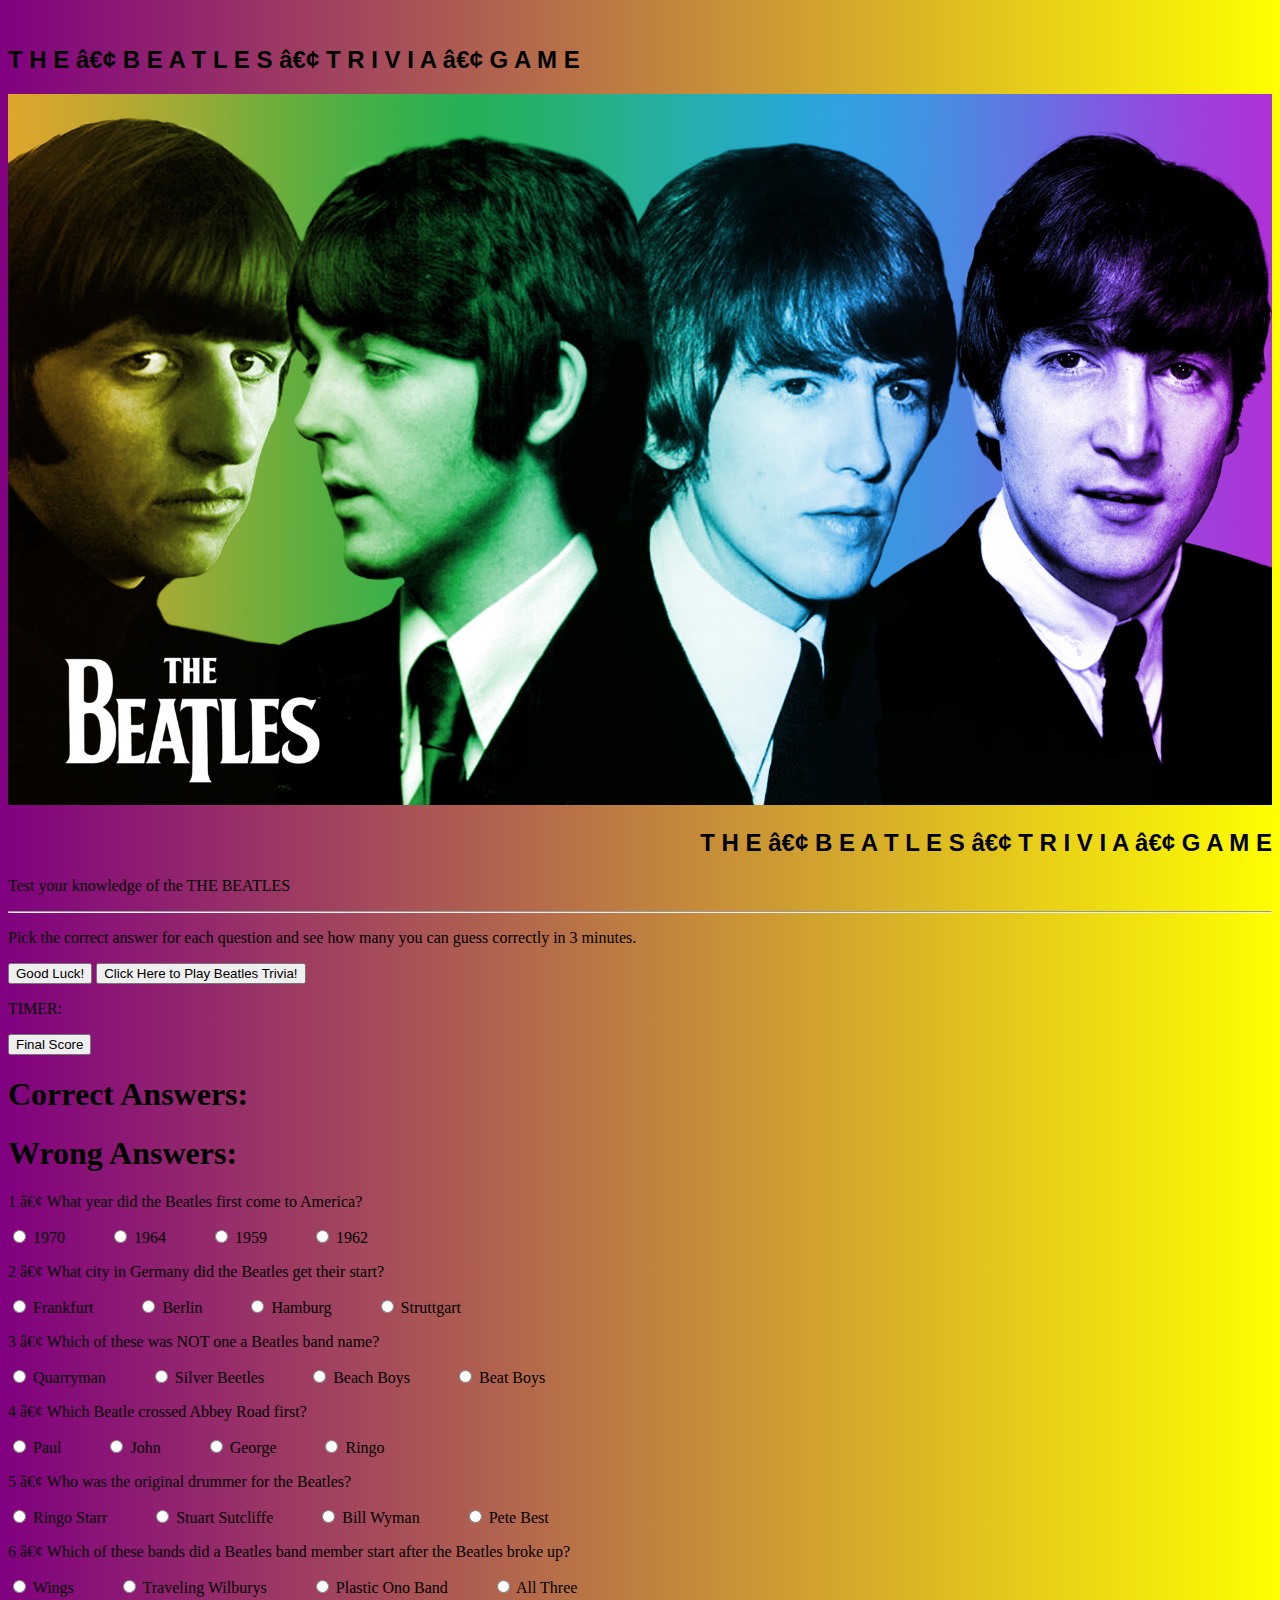
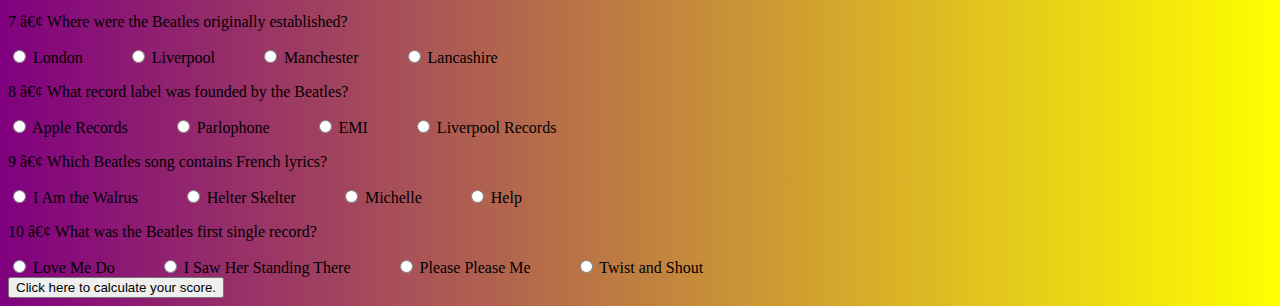
<file: index.html>
<!DOCTYPE html>
<html lang="en">
<head>
  <meta charset-"UTF-8">
  <title>BeatlesTriviaGame</title>
  <!-- <link href="assets/css/style.css" rel="stylesheet"> -->
  <script type="text/javascript" src="https://cdnjs.cloudflare.com/ajax/libs/jquery/3.2.1/jquery.min.js"></script>
  <script src="https://ajax.googleapis.com/ajax/libs/jquery/3.2.1/jquery.min.js"></script> 
  <!-- <script src="assets/javascript/TriviaGame.js"></script> -->
  <link rel="stylesheet" href="https://stackpath.bootstrapcdn.com/bootstrap/4.1.0/css/bootstrap.min.css" integrity="sha384-9gVQ4dYFwwWSjIDZnLEWnxCjeSWFphJiwGPXr1jddIhOegiu1FwO5qRGvFXOdJZ4" crossorigin="anonymous">
  <link rel="stylesheet" type="text/css" href="assets/css/style.css"> 
  <script src="assets/javascript/triviaGame.js"></script>

          <!-- customize alert button -->
            <!-- <script src="Scripts/jquery-1.4.1.js" type="text/javascript"/> -->
            <!-- <script src="Scripts/jquery.alerts.js" type="text/javascript"/> -->
            <!-- <link href="Styles/jquery.alerts.css" rel="stylesheet" type="text/css"/> -->
            
          <!-- <script type= "text/javascript" language="javascript"> -->
          <!-- $(document).ready(function () { -->
          <!-- $("#Button").click(function () { -->
          <!-- jAlert('Wow !My alert message with custom titile','My custom title bar here...'); -->
            <!-- return false; -->
            <!-- }); -->
            <!-- }); -->
           <!-- </script> -->

</head>

 
<body>


<!-- <div id="show-number"></div> -->

<div id="show-number"></div>

<br>

<!-- <button id="startbutton">Click Here to Play Beatles Trivia!</button> -->
<!-- <h1>TIMER: </h1><label id="counter"></label> -->
<!-- <button id="stop">Stop</button>  -->
<!-- <button id="resume">Resume</button>  -->



    <!-- <h6 class= "pagetitle"> Beatles Trivia Game Introduction</h6> -->

    <div class="container">
      <div class="centered"><h2>T  H  E   •   B  E  A  T  L  E  S   •   T  R  I  V  I  A   •   G  A  M  E<h/2></h></div>
        <img src="assets/images/Beatles_color.jpg" alt="Beatles" style="width:100%;">
        <div class="centered2"><h2>T  H  E   •   B  E  A  T  L  E  S   •   T  R  I  V  I  A   •   G  A  M  E<h/2></h></div>
      
 
    
    </div>


    <label id="test"></label>

    <!-- <h2 class="subhead"> Trivia </h2> -->

    <div class="jumbotron">
      <!-- <h1 class="display-4">Trivia Game</h1> -->
      <p class="lead">Test your knowledge of the THE BEATLES</p>
      <hr class="my-4">
      <p>Pick the correct answer for each question and see how many you can guess correctly in 3 minutes.</p>
      <!-- <a class="btn btn-primary btn-lg" href="#" role="button">Good Luck!</a> -->
      <button type="button" class="btn btn-success">Good Luck!</button>
      <!-- <a class="btn btn-primary btn-lg" href="#" role="button">Click Here to Start</a> -->
      <!-- <button type="startbutton" class="btn btn-primary">Click Here to Start</button> -->
      <!-- trying to get my buttons to on click a response -->
      <!-- trying to get the timer to work in js file?? -->
      <!-- <button onclick="myVar = setTimeout(myFunction, 120000)">Try it</button> -->
      <!-- <button onclick="clearTimeout(myVar)">Stop it</button> -->
      <!-- <script> -->
<!--  -->
<!-- <button id="startbutton"><button type="radio btn-outline-primary"><class="btn btn-success"></class>Click Here to Play Beatles Trivia!</button> -->
<!-- <p><b>Note:</b> When a user clicks on a radio-button, it becomes checked, and all other radio-buttons with equal name become unchecked.</p> -->
<button type="button" class="btn btn-outline-dark" id= "startGame">Click Here to Play Beatles Trivia!</button>

<!-- <h1>TIMER: <label id="counter"></label></h1> -->
<p>TIMER: <label id="counter"></label></p>
<!-- <button id="stop">Stop</button>  -->
<!-- <button id="resume">Resume</button>  -->

<button type="button" class="btn btn-outline-success" id="finalScore">Final Score</button>
<h1>Correct Answers: <label id="right"></label></h1>
<h1>Wrong Answers: <label id="wrong"></label></h1>     


    </div>



<!-- pseudo code
Bootstrap boxes for questions -->

<!--1. What year did the Beatles first come to America?  1970, 1964, 1959, 1962     1964
    2. What city in Germany did the Beatles get their start?  Frankfurt, Berlin, Hamburg, Struttgart    Hamburg
    3. Which of these was NOT one a Beatles band name? Quarryman, Silver Beetles, Beach Boys, Beat Boys    Beach Boys    
    4. Which Beatle crossed Abbey Road first? Paul John George Ringo    John
    5. Who was the original drummer for the Beatles? Ringo Starr, Stuart Sutcliffe, Bill Wyman, Pete Best    Pete Best
    6. Which of these bands did a Beatles band member start after the Beatles broke up? Wings, Traveling Wilburys, Plastic Ono Band,  All Three     All Three             
    7. Where were the Beatles originally established?  London, Liverpool, Manchester, Lancashire    Liverpool
    8. What record label was founded by the Beatles?  Apple Records,  Parlophone,  EMI, Liverpool Records     Apple Records
    9.Which Beatles song contains French lyrics?  I Am the Walrus, Helter Skelter, Michelle, Help     Michelle
    10. What was the Beatles first single record? Love Me Do, I Saw Her Standing There, Please Please Me, Twist and Shout    Love Me Do
    
     -->

     <!-- 1. -->
<div class="col-md-12 center block"> 
    <div class="alert alert-primary" role="alert">
      <p> 1 • What year did the Beatles first come to America?  </p> 

            <!-- <button type="radio btn-outline-primary">1970</button> -->
            <input type="radio" name="q1" value="q1_a1">  1970 &emsp; &emsp;
            <!-- <button type="button" class="btn btn-outline-primary">1964</button> -->
            <input type="radio" name="q1" value="q1_a2">   1964 &emsp; &emsp;
            <!-- <button type="button" class="btn btn-outline-primary">1959</button> -->
            <input type="radio" name="q1" value="q1_a3">  1959 &emsp; &emsp;
            <!-- <button type="button" class="btn btn-outline-primary">1962</button> -->
            <input type="radio" name="q1" value="q1_a4">  1962 &emsp; &emsp;
      <!-- <a href="#" class="alert-link">1970, 1964, 1959, 1962</a>. Give it a click if you like. -->
      <!-- <input type="radio" name="q1" value="q1_a1"> 1970 -->
      
      <!-- <div class="btn-group btn-group-toggle" data-toggle="buttons">
        <label class="btn btn-secondary active">
          <input type="radio" name="options" id="option1" autocomplete="off" checked> Active
        </label>
        <label class="btn btn-secondary">
          <input type="radio" name="options" id="option2" autocomplete="off"> Radio
        </label>
        <label class="btn btn-secondary">
          <input type="radio" name="options" id="option3" autocomplete="off"> Radio
        </label>
      </div> -->

      
      <!-- <input type="radio" name="q1" value="q1_a1"> 1970<br> -->
      <!-- <input type="radio" name="q1" value="q1_a2"> 1964<br> -->
      <!-- <input type="radio" name="q1" value="q1_a3"> 1959<br/> -->
      
     <!-- <p> What year jhbgfedcftyhujikol98ik7ujhygtfrde -->
      <!-- <input type="radio" name="q2" value="q2_a1"> 19cdf70<br> -->
      <!-- <input type="radio" name="q2" value="q2_a2"> 19cfd64<br> -->
      <!-- <input type="radio" name="q2" value="q2_a3"> 19gt59<br/> -->
    
    </div>

<!-- create click on buttons for each  of the 4 options/selections
      create true  === true  and then
        if else statements for each option 
      how to calculate after game is completed????
         -->

    <!-- 2. -->

    <div class="alert alert-success" role="alert">
      <p>2 • What city in Germany did the Beatles get their start? </p>
        <!-- <a href="#" class="alert-link">Frankfurt, Berlin, Hamburg, Struttgart</a>. Give it a click if you like. -->
     
      <input type="radio" name="q2" value="q2_a1">  Frankfurt   &emsp; &emsp;
      <input type="radio" name="q2" value="q2_a2">  Berlin  &emsp; &emsp;
      <input type="radio" name="q2" value="q2_a3">  Hamburg   &emsp; &emsp;
      <input type="radio" name="q2" value="q2_a4">  Struttgart   &emsp; &emsp;

      <!-- <button type="button" class="btn btn-outline-primary">Frankfurt</button>
      <button type="button" class="btn btn-outline-success">Berlin</button>
      <button type="button" class="btn btn-outline-primary">Hamburg</button>
      <button type="button" class="btn btn-outline-success">Struttgart</button> -->
    
    </div>
     <!-- 3. -->

    <div class="alert alert-primary" role="alert">
      <p>3 • Which of these was NOT one a Beatles band name? </p>
      <!-- <a href="#" class="alert-link">Quarryman, Silver Beetles, Beach Boys, Beat Boys</a>. Give it a click if you like. -->
      <input type="radio" name="q3" value="q3_a1">  Quarryman   &emsp; &emsp;
      <input type="radio" name="q3" value="q3_a2">  Silver Beetles   &emsp; &emsp;
      <input type="radio" name="q3" value="q3_a3">  Beach Boys   &emsp; &emsp;
      <input type="radio" name="q3" value="q3_a4">  Beat Boys   &emsp; &emsp;
      <!-- <button type="button" class="btn btn-outline-primary">Quarryman</button>
      <button type="button" class="btn btn-outline-success">Silver Beetles</button>
      <button type="button" class="btn btn-outline-primary">Beach Boys</button>
      <button type="button" class="btn btn-outline-success">Beat Boys</button> -->
    
    </div>
     <!-- 4. -->
    <div class="alert alert-success" role="alert">
      <p>4 • Which Beatle crossed Abbey Road first? </p>
      <!-- <a href="#" class="alert-link">Paul John George Ringo </a>. Give it a click if you like. -->
      
      <input type="radio" name="q4" value="q4_a1">  Paul  &emsp; &emsp;
      <input type="radio" name="q4" value="q4_a2">  John  &emsp; &emsp;
      <input type="radio" name="q4" value="q4_a3">  George  &emsp; &emsp;
      <input type="radio" name="q4" value="q4_a4">  Ringo  &emsp; &emsp;

      <!-- <button type="button" class="btn btn-outline-primary">Paul</button>
      <button type="button" class="btn btn-outline-success">John</button>
      <button type="button" class="btn btn-outline-primary">George</button>
      <button type="button" class="btn btn-outline-success">Ringo</button> -->
    
    </div>
     <!-- 5. -->
    <div class="alert alert-primary" role="alert">
      <p> 5 • Who was the original drummer for the Beatles? </p>
      <!-- <a href="#" class="alert-link">Ringo Starr, Stuart Sutcliffe, Bill Wyman, Pete Best</a>. Give it a click if you like. -->
      
      <input type="radio" name="q5" value="q5_a1">  Ringo Starr  &emsp; &emsp;
      <input type="radio" name="q5" value="q5_a2">  Stuart Sutcliffe  &emsp; &emsp;
      <input type="radio" name="q5" value="q5_a3">  Bill Wyman  &emsp; &emsp;
      <input type="radio" name="q5" value="q5_a4">  Pete Best &emsp; &emsp;
    
    </div>
     <!-- 6. -->
    <div class="alert alert-success" role="alert">
      <p>6 •  Which of these bands did a Beatles band member start after the Beatles broke up?</p> 
      <!-- <a href="#" class="alert-link">Wings, Traveling Wilburys, Plastic Ono Band,  All Three</a>. Give it a click if you like. -->
      
      <input type="radio" name="q6" value="q6_a1">  Wings  &emsp; &emsp;
      <input type="radio" name="q6" value="q6_a2">  Traveling Wilburys  &emsp; &emsp;
      <input type="radio" name="q6" value="q6_a3">  Plastic Ono Band  &emsp; &emsp;
      <input type="radio" name="q6" value="q6_a4">  All Three &emsp; &emsp;
    
    </div>
     <!-- 7. -->
    <div class="alert alert-primary" role="alert">
      <p>7 • Where were the Beatles originally established?</p>
      <!-- <a href="#" class="alert-link"> London, Liverpool, Manchester, Lancashire</a>. Give it a click if you like. -->
    
      <input type="radio" name="q7" value="q7_a1">  London  &emsp; &emsp;
      <input type="radio" name="q7" value="q7_a2">  Liverpool  &emsp; &emsp;
      <input type="radio" name="q7" value="q7_a3">  Manchester  &emsp; &emsp;
      <input type="radio" name="q7" value="q7_a4">  Lancashire &emsp; &emsp;
    
    </div>
     <!-- 8. -->
    <div class="alert alert-success" role="alert">
       <p>8 •  What record label was founded by the Beatles?</p>
       <!-- <a href="#" class="alert-link">Apple Records,  Parlophone,  EMI, Liverpool Records</a>. Give it a click if you like. -->
      
       <input type="radio" name="q8" value="q8_a1">  Apple Records  &emsp; &emsp;
       <input type="radio" name="q8" value="q8_a2">  Parlophone  &emsp; &emsp;
       <input type="radio" name="q8" value="q8_a3">  EMI  &emsp; &emsp;
       <input type="radio" name="q8" value="q8_a4">  Liverpool Records &emsp; &emsp;

      </div>


      <!-- 9. -->
      <div class="alert alert-primary" role="alert">
       <p>9 • Which Beatles song contains French lyrics?</p> 
       <!-- <a href="#" class="alert-link">I Am the Walrus, Helter Skelter, Michelle, Help</a>. Give it a click if you like. -->
       <input type="radio" name="q9" value="q9_a1">  I Am the Walrus  &emsp; &emsp;
       <input type="radio" name="q9" value="q9_a2">  Helter Skelter  &emsp; &emsp;
       <input type="radio" name="q9" value="q9_a3">  Michelle  &emsp; &emsp;
       <input type="radio" name="q9" value="q9_a4">  Help &emsp; &emsp;

     
     </div>

     <!-- 10. -->
    <div class="alert alert-success" role="alert">
      <p>10 • What was the Beatles first single record?</p> 
      <!-- <a href="#" class="alert-link">Love Me Do, I Saw Her Standing There, Please Please Me, Twist and Shout</a>. Give it a click if you like. -->
     
      <input type="radio" name="q10" value="q10_a1">  Love Me Do &emsp; &emsp;
      <input type="radio" name="q10" value="q10_a2">  I Saw Her Standing There  &emsp; &emsp;
      <input type="radio" name="q10" value="q10_a3">  Please Please Me  &emsp; &emsp;
      <input type="radio" name="q10" value="q10_a4">  Twist and Shout &emsp; &emsp;
    
    </div>


</div>

<!-- <div class="col-md-12 text-center">  -->
<!-- <button type="button" id="btn btn-primary">Get Score!</button> -->
<!-- </div> -->

    <div class="col-md-12 text-center"> 
    <button type="button" class="btn btn-primary">Click here to calculate your score.</button>
    
    </div>



  




  
</body>
</html>
</file>
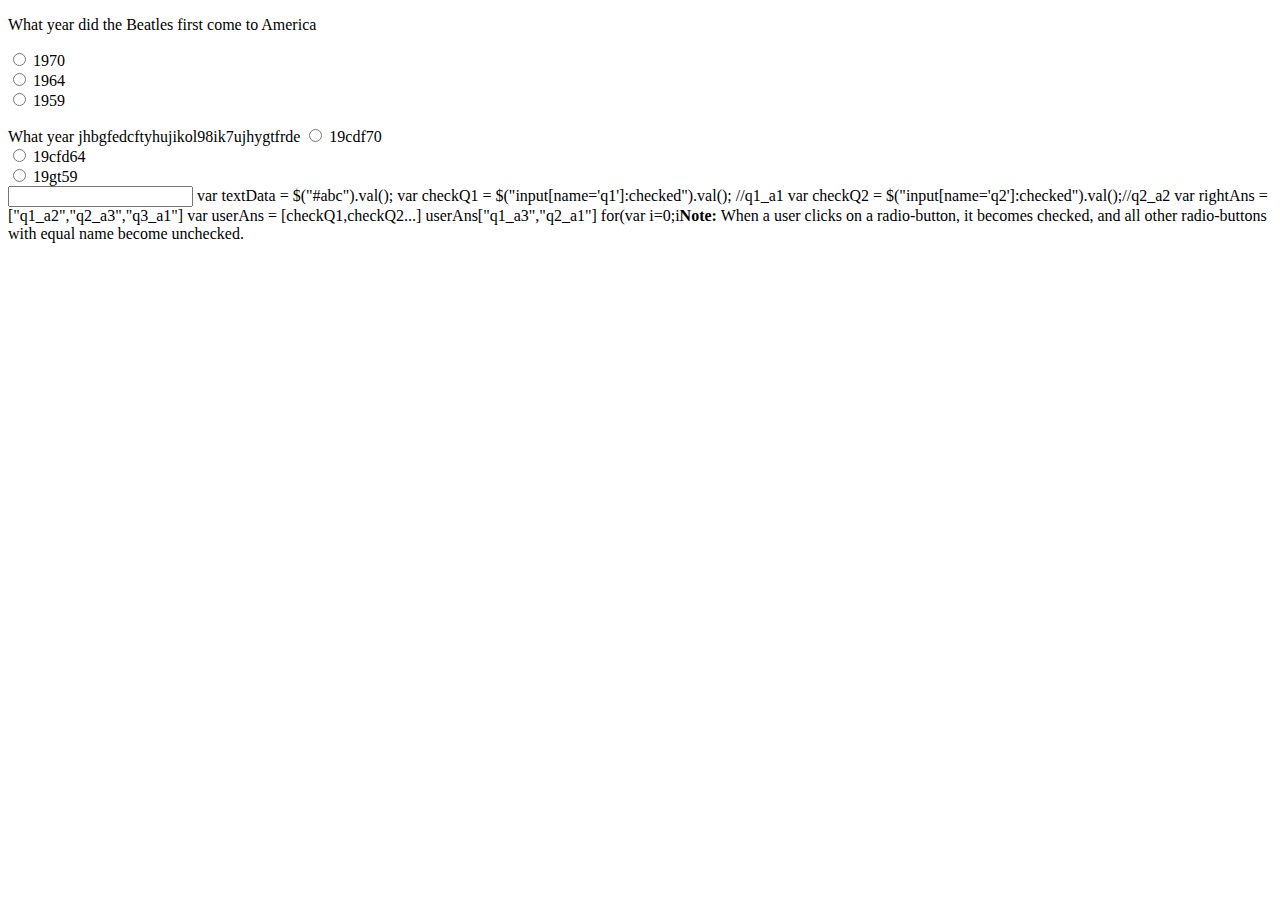
<file: assets/javascript/radiobutton.html>
<!DOCTYPE html>
<html>
<body>
	
   <p> What year did the Beatles first come to America</p>
  <input type="radio" name="q1" value="q1_a1"> 1970<br>
  <input type="radio" name="q1" value="q1_a2"> 1964<br>
  <input type="radio" name="q1" value="q1_a3"> 1959<br/>
  
   <p> What year jhbgfedcftyhujikol98ik7ujhygtfrde
  <input type="radio" name="q2" value="q2_a1"> 19cdf70<br>
  <input type="radio" name="q2" value="q2_a2"> 19cfd64<br>
  <input type="radio" name="q2" value="q2_a3"> 19gt59<br/>
  
  <input type="text" id="abc">
  var textData = $("#abc").val();
  
  var checkQ1 = $("input[name='q1']:checked").val(); //q1_a1
  
  var checkQ2 = $("input[name='q2']:checked").val();//q2_a2
  
  var rightAns = ["q1_a2","q2_a3","q3_a1"]
  var userAns = [checkQ1,checkQ2...]
  userAns["q1_a3","q2_a1"]
  
  for(var i=0;i<rightAns.length;i++){
  	if(rightAns[i] === userAns[i]){
    	correctAns++;
    }
    else{
    	wrongAns++;
    }
  }

<p><b>Note:</b> When a user clicks on a radio-button, it becomes checked, and all other radio-buttons with equal name become unchecked.</p>

</body>
</html>
</file>
<file: assets/css/style.css>
/* body  {  */
       /* background: linear-gradient (blue, purple); */
      /* background: linear-gradient(red, yellow); */
    /* background-image: url("./assets/images/quartzcorchia2.jpg"); */
    /* background-repeat: no-repeat; */
    /* color:white; */
    /* } */

body {

      background: linear-gradient(to right, purple , yellow);
      /* background-color: lightblue; */
  }

.display-4 {
      font-family: "Fantasy", "Comid Sans MS", serif;
      text-align: center;

}
          
.centered {
  font-family: "Fantasy",  Arial, sans-serif;


}

.centered2 {
      font-family: "Fantasy",  Arial, sans-serif;
      text-align: right;
    
}
/* .subhead { */

      /* text-align: center; */
      /* font-family: "Times New Roman", Times, serif; */
      /* font-family: Fantatsy; */




                              /* .crystals { */
          /* display: flex; */
          /* justify-content: space-around; */
          /* border: 4px solid red; */
          /* align-items: center */
      /* } */
    
    
    /* .crystal { */
          /* border:6px solid purple; */
          /* padding: 10px; */
          /* width: 200px; */
          /* height:200px */
      /* } */
</file>
